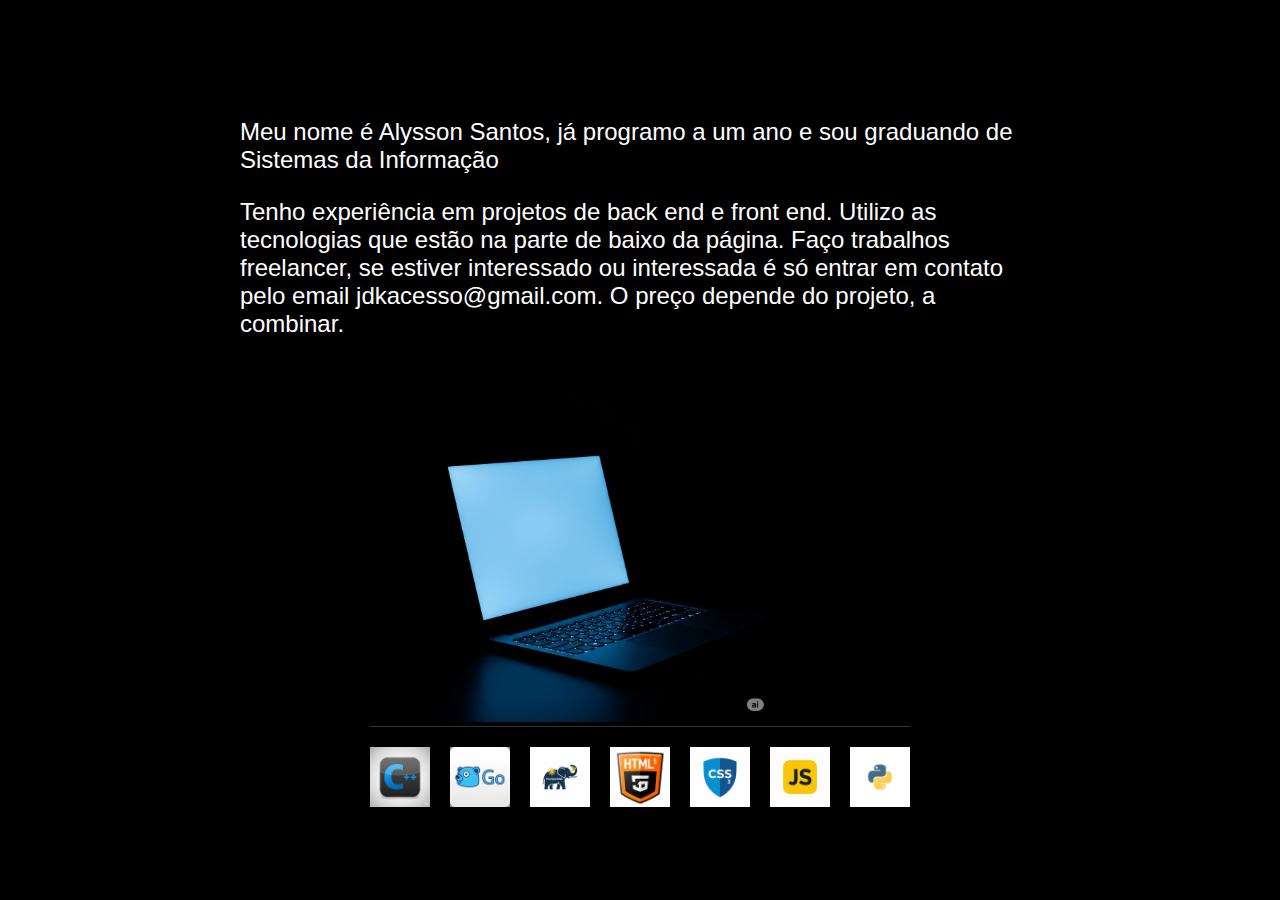
<file: tecnologias.html>
<!DOCTYPE html>
<html lang="en">
<head>
    <meta charset="UTF-8">
    <meta name="viewport" content="width=device-width, initial-scale=1.0">
    <title>Technologies</title>
    <link rel="stylesheet" href="style.css">
</head>
<body class="tech-page">
<div class="content">
<p>Meu nome é Alysson Santos, já programo a um ano e sou graduando
     de Sistemas da Informação</p>
<p>Tenho experiência em projetos de back end e front end.
     Utilizo as tecnologias que estão na parte de baixo da página.
    Faço trabalhos freelancer, se estiver interessado ou interessada é só entrar
     em contato pelo email 
    jdkacesso@gmail.com. 
    O preço depende do projeto, a combinar.
</p>
</div class="computer">
<a href="index.html">
<img src="noteboock.png" alt="noteboock" style="max-width: 80%; height: auto; max-height: 50vh;">
</a>
</div>
<div class="tech-icons-bar">
<img src="c++.png" alt="C++">
<img src="golang.png" alt="Golang">
<img src="postgres.png" alt="PostgreSQL">
<img src="html.png" alt="HTML">
<img src="css.png" alt="CSS">
<img src="js.png" alt="JavaScript">
<img src="python.png" alt="Python">
</div>
</body>

</html>
</file>
<file: style.css>
/* Estilos gerais para todas as páginas */
body, html {
    margin: 0;
    padding: 0;
    font-family: 'Inter', sans-serif;
    background-color: black;
    color: white;
    scroll-behavior: smooth;
    box-sizing: border-box; /* Adicionado para evitar problemas de layout */
}


/* --- Estilos para a home-page (body com a classe 'home-page') --- */
.home-page {
    height: 100vh;
    width: 100vw;
    display: flex;
    justify-content: center;
    align-items: center;
    overflow: hidden;
    position: relative;
    background-image: url('img_movie.jpg');
    background-size: cover;
    background-position: center;
}

.fade-overlay {
    position: absolute;
    top: 0;
    left: 0;
    width: 100%;
    height: 100%;
    background-color: black;
    opacity: 1;
    transition: opacity 10s ease-in-out;
    z-index: 1;
}

.fade-overlay.hide-overlay {
    opacity: 0;
}

.personal-link {
    z-index: 2;
    max-width: 50%;
    height: auto;
}

.personal-link img {
    max-width: 100%;
    height: auto;
    cursor: pointer;
}

@media (max-width: 768px) {
    .personal-link {
        max-width: 80%;
    }
}

/* --- Estilos para a página de tecnologias (body com a classe 'tech-page') --- */
.tech-page {
    min-height: 100vh;
    display: flex;
    flex-direction: column;
    justify-content: center; /* Centraliza o conteúdo verticalmente */
    align-items: center;
    padding: 20px;
    box-sizing: border-box; /* Garante que o padding não cause overflow */
}

.main-content {
    display: flex;
    flex-direction: column;
    align-items: center;
    width: 100%;
    max-width: 1000px; /* Limita a largura máxima do conteúdo */
    text-align: center;
    gap: 30px; /* Espaço entre os blocos de conteúdo */
}

.content {
    font-size: 24px;
    max-width: 800px;
}

.content p {
    margin-bottom: 1em;
}

.computer {
    width: 100%;
    display: flex;
    justify-content: center;
    align-items: center;
    margin-bottom: 20px;
}

.computer img {
    /* Estas são as regras mais importantes! */
    max-width: 80%; /* A imagem vai ocupar no máximo 80% do contêiner .computer */
    height: auto;
    max-height: 50vh; /* A imagem não vai ser maior do que 50% da altura da tela */
    object-fit: contain; /* Garante que a imagem se encaixe perfeitamente */
}

.tech-icons-bar {
    display: flex;
    justify-content: center;
    flex-wrap: wrap;
    gap: 20px;
    padding-top: 20px;
    border-top: 1px solid #333; /* Uma linha para separar */
}

.tech-icons-bar img {
    width: 60px; /* Aumentei um pouco para melhor visualização */
    height: auto;
}

/* --- MEDIA QUERIES para responsividade --- */
@media (max-width: 768px) {
    .content {
        font-size: 20px;
        padding: 0 10px;
    }
    
    .computer img {
        max-height: 40vh;
    }

    .tech-icons-bar img {
        width: 50px;
    }
}

@media (max-width: 480px) {
    .content {
        font-size: 16px;
    }
    
    .computer img {
        max-height: 30vh;
    }

    .tech-icons-bar {
        gap: 15px;
    }

    .tech-icons-bar img {
        width: 40px;
    }
}
</file>
